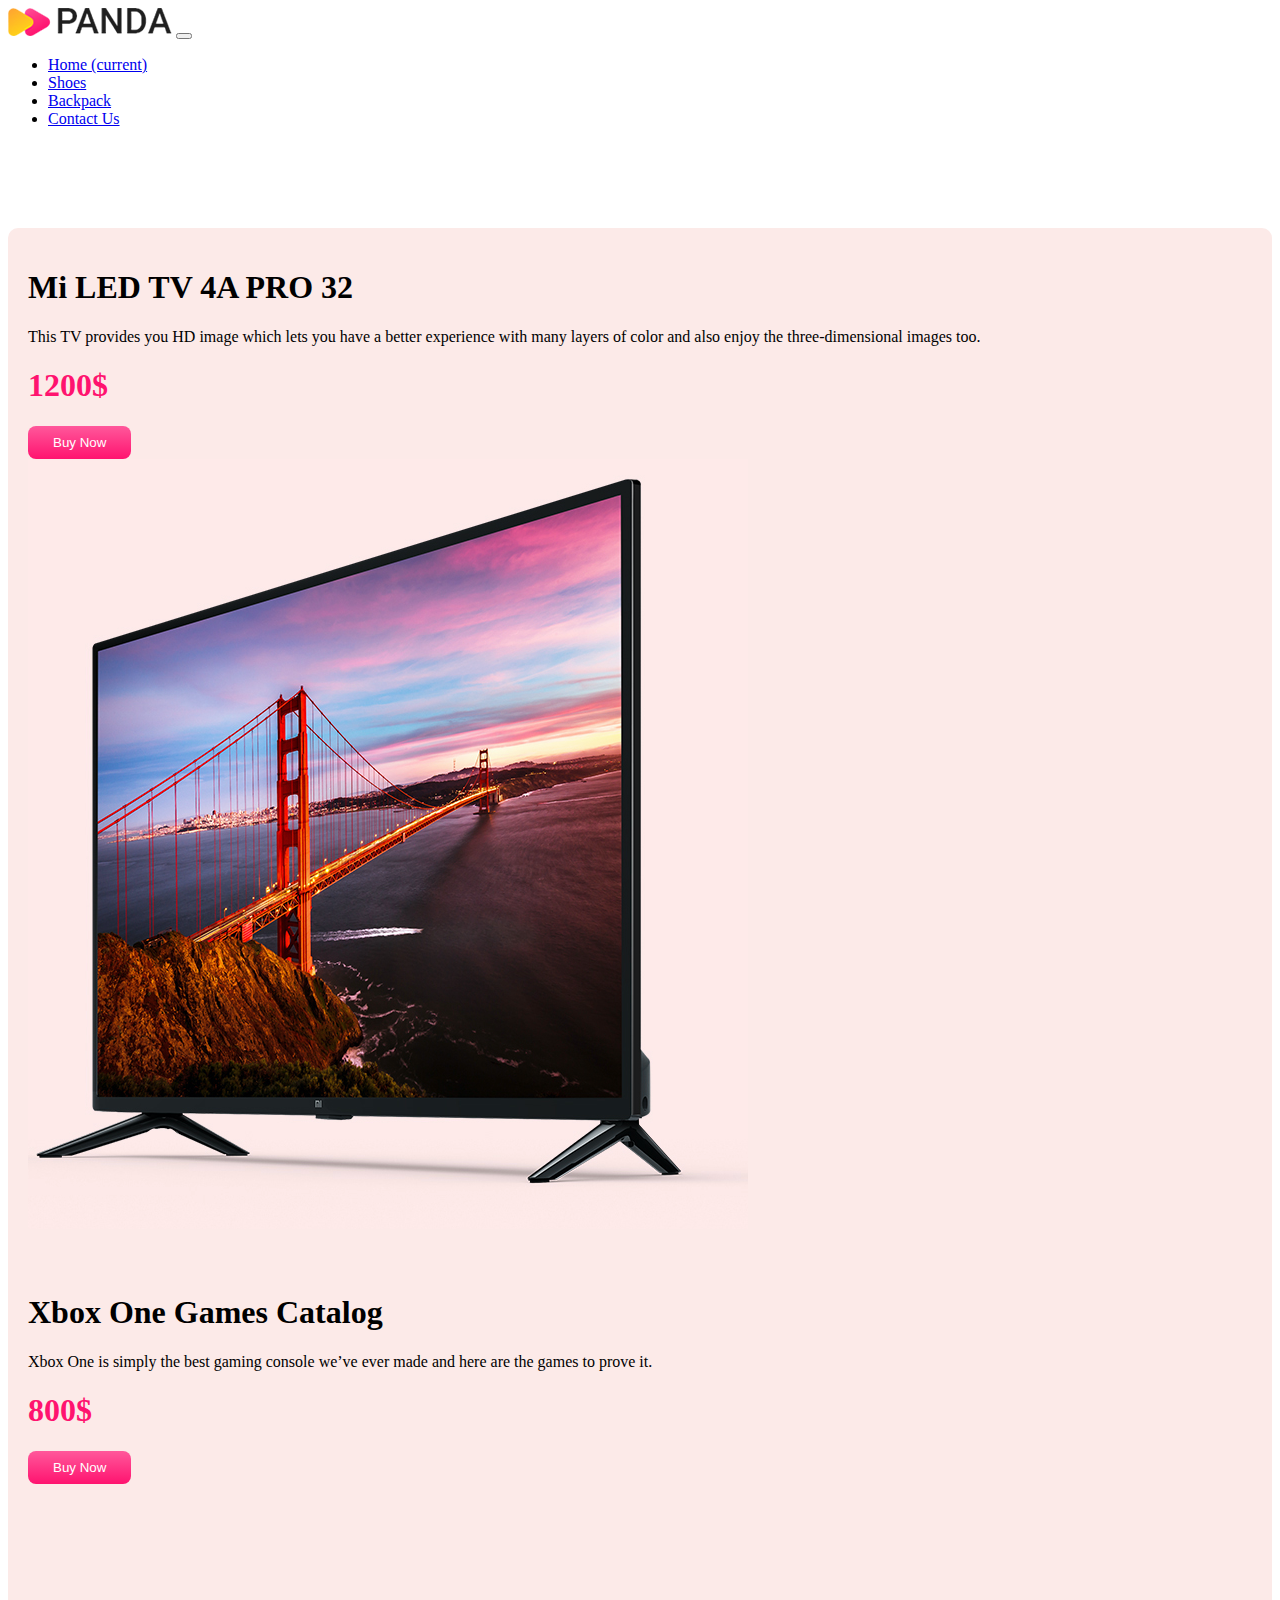
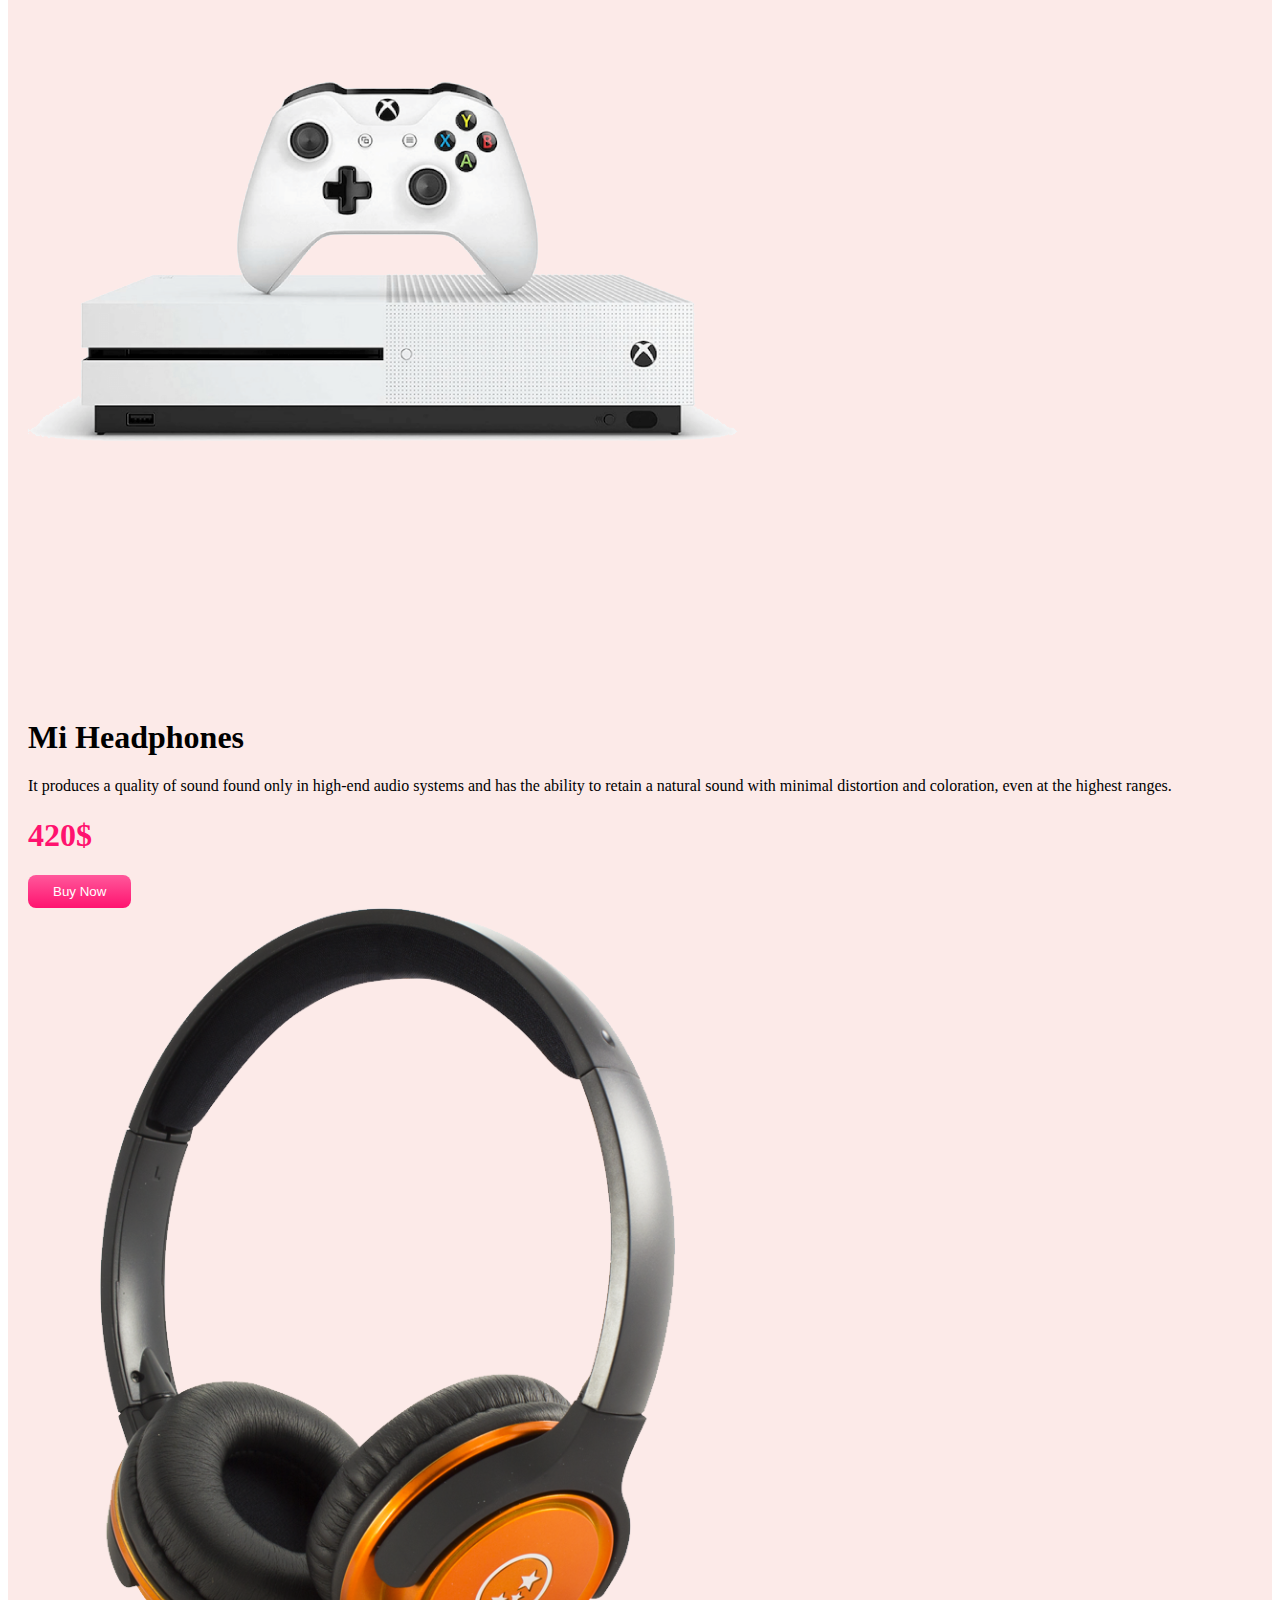
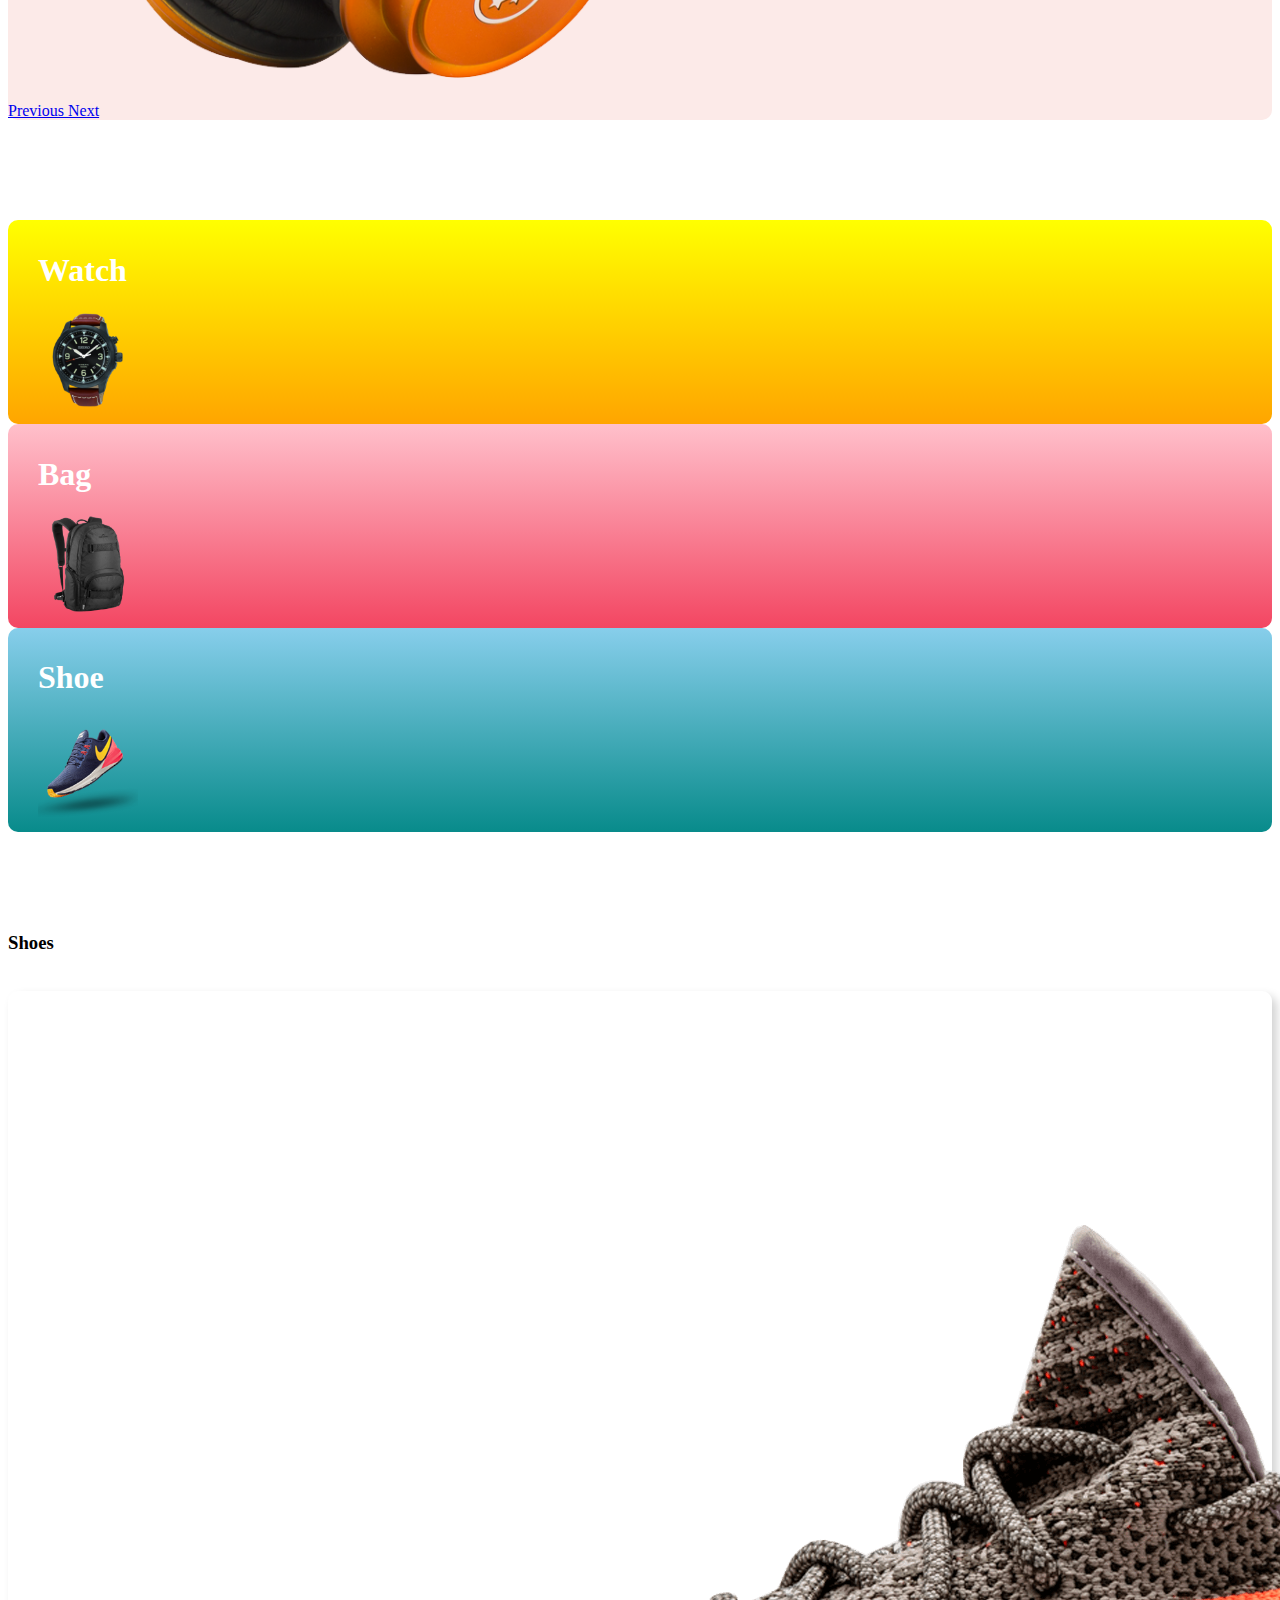
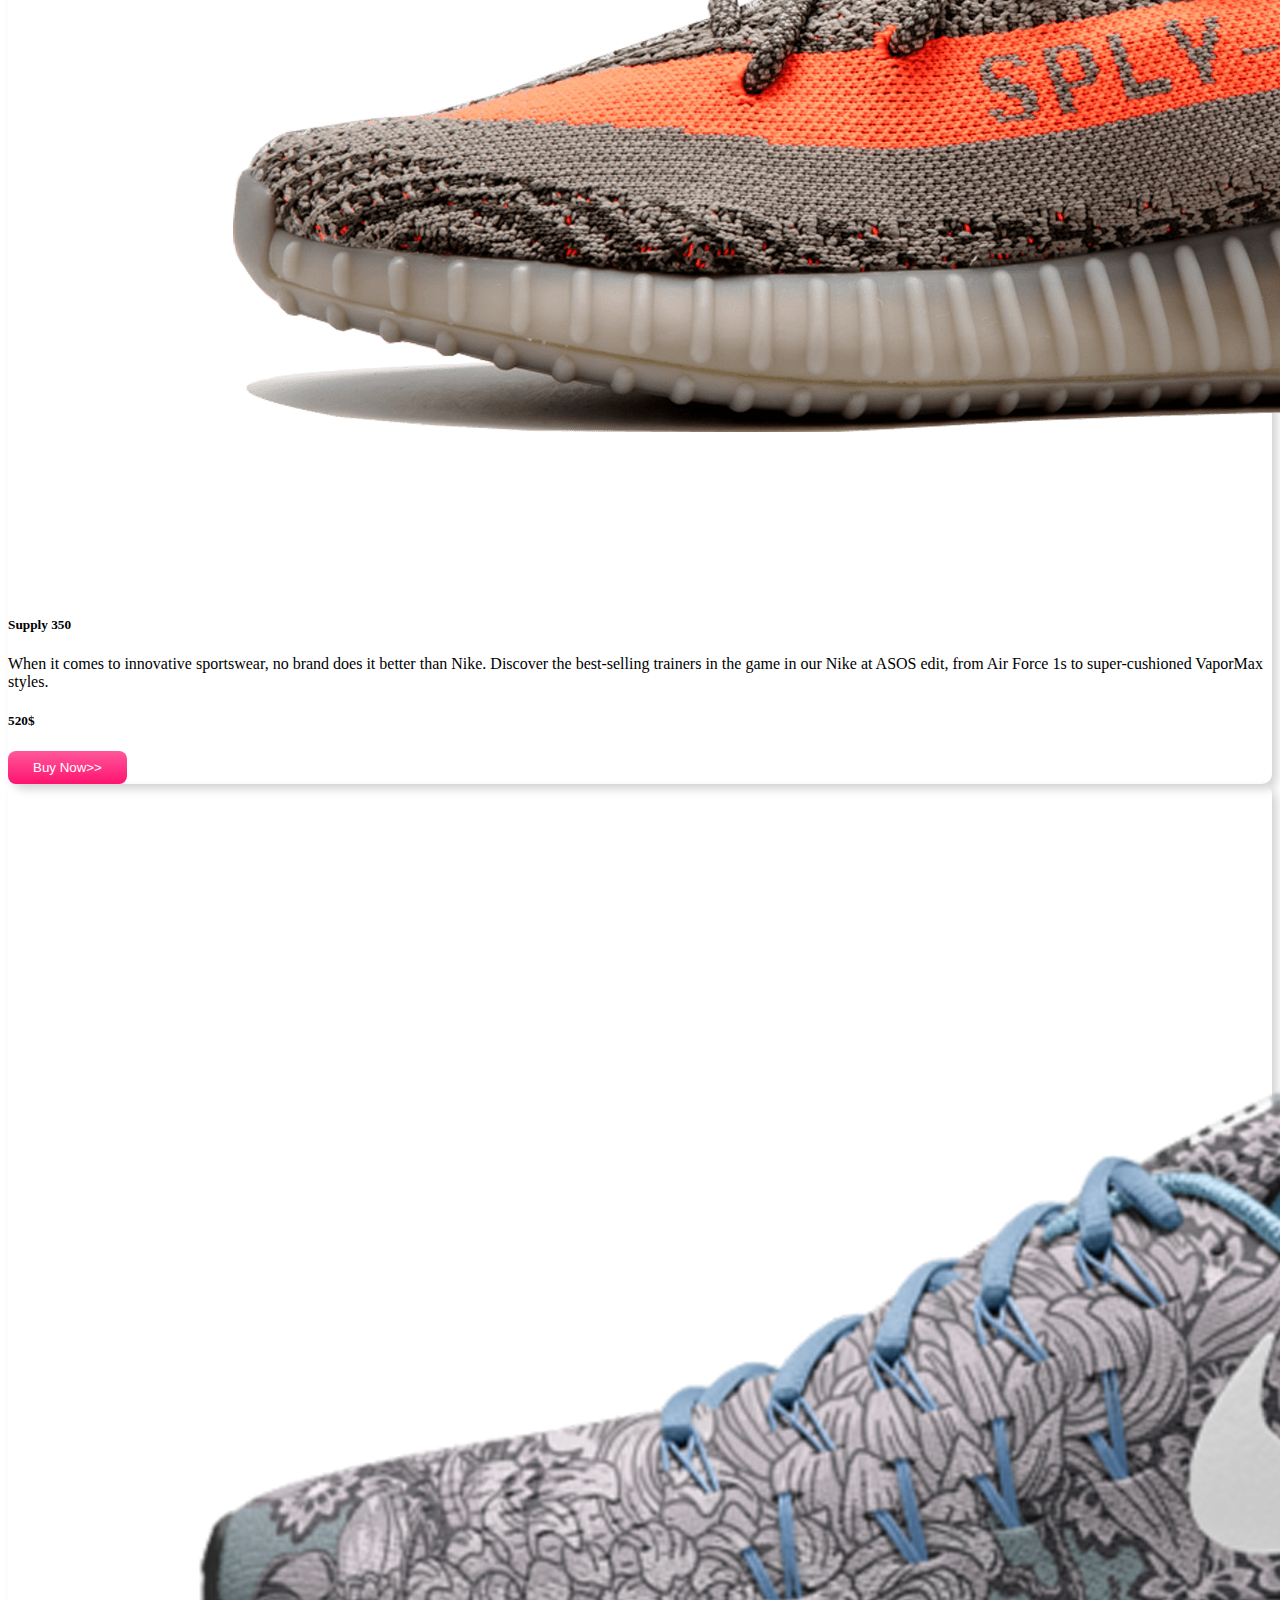
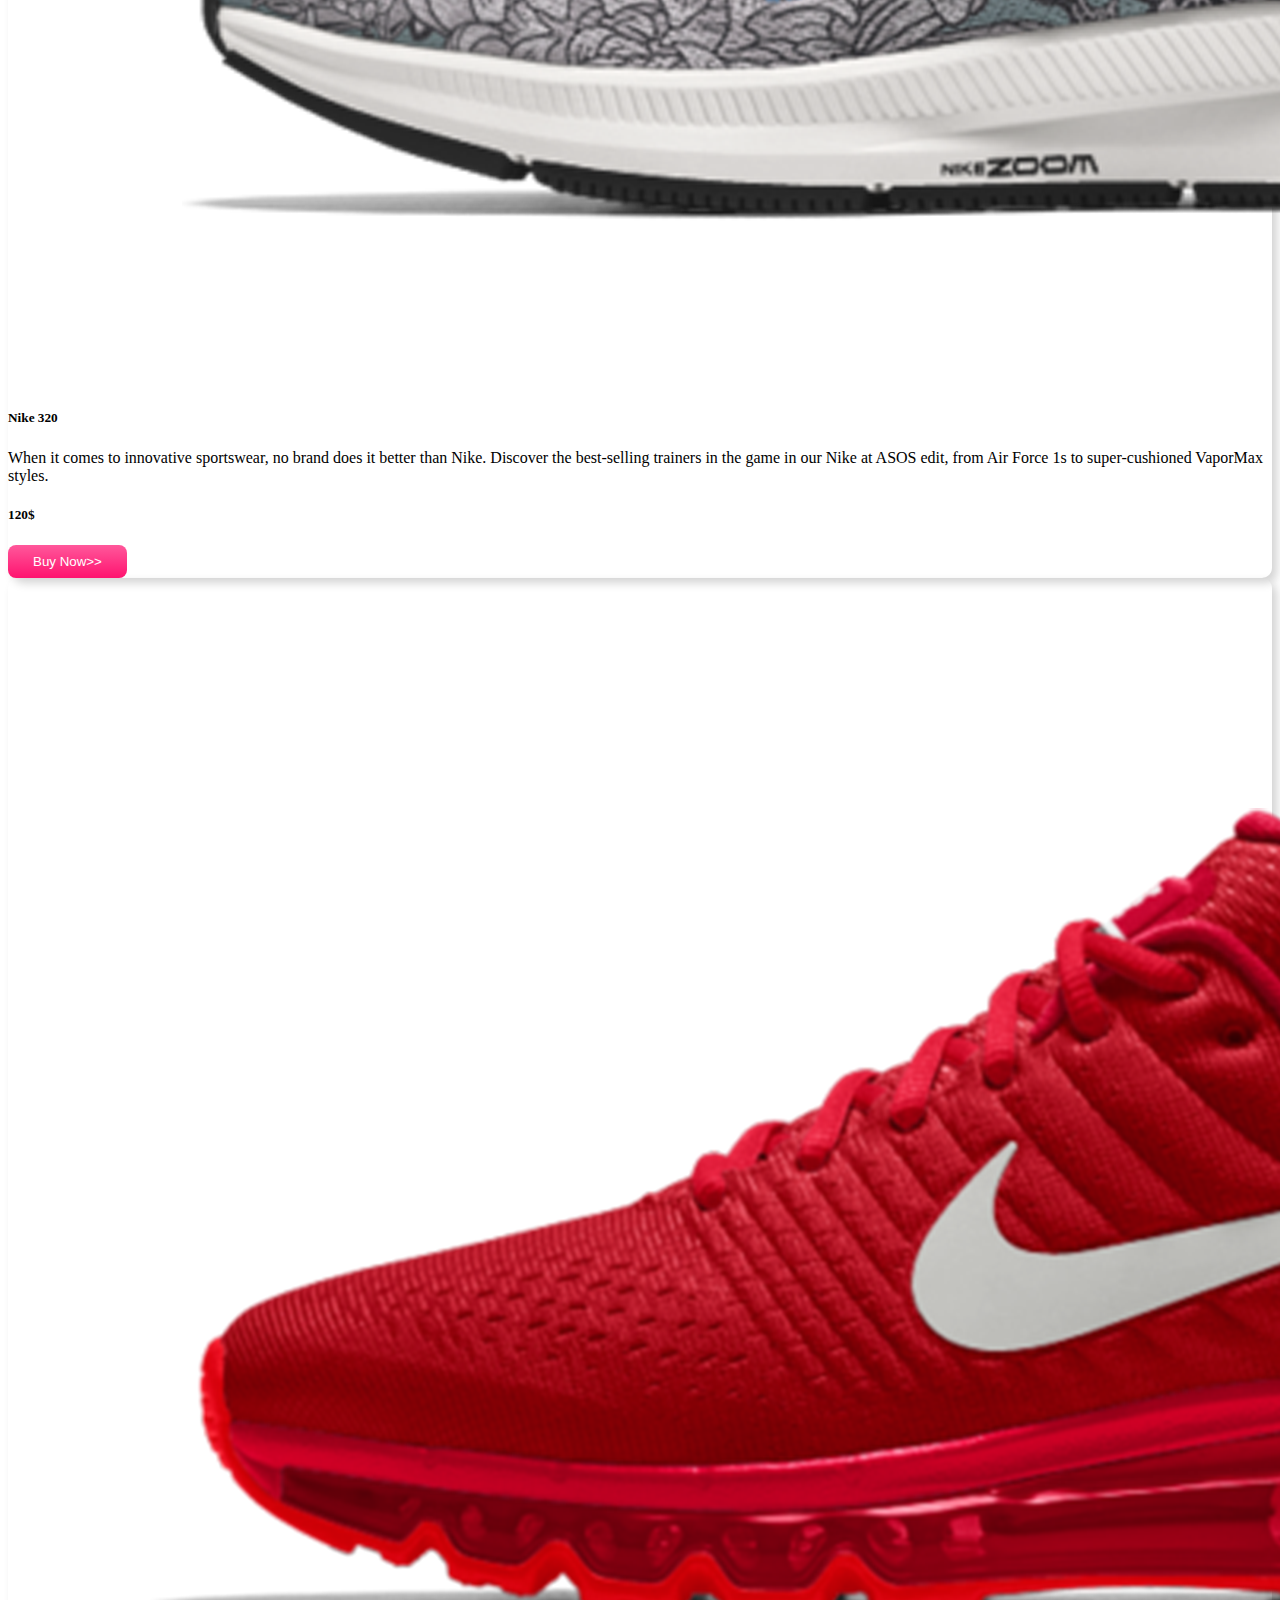
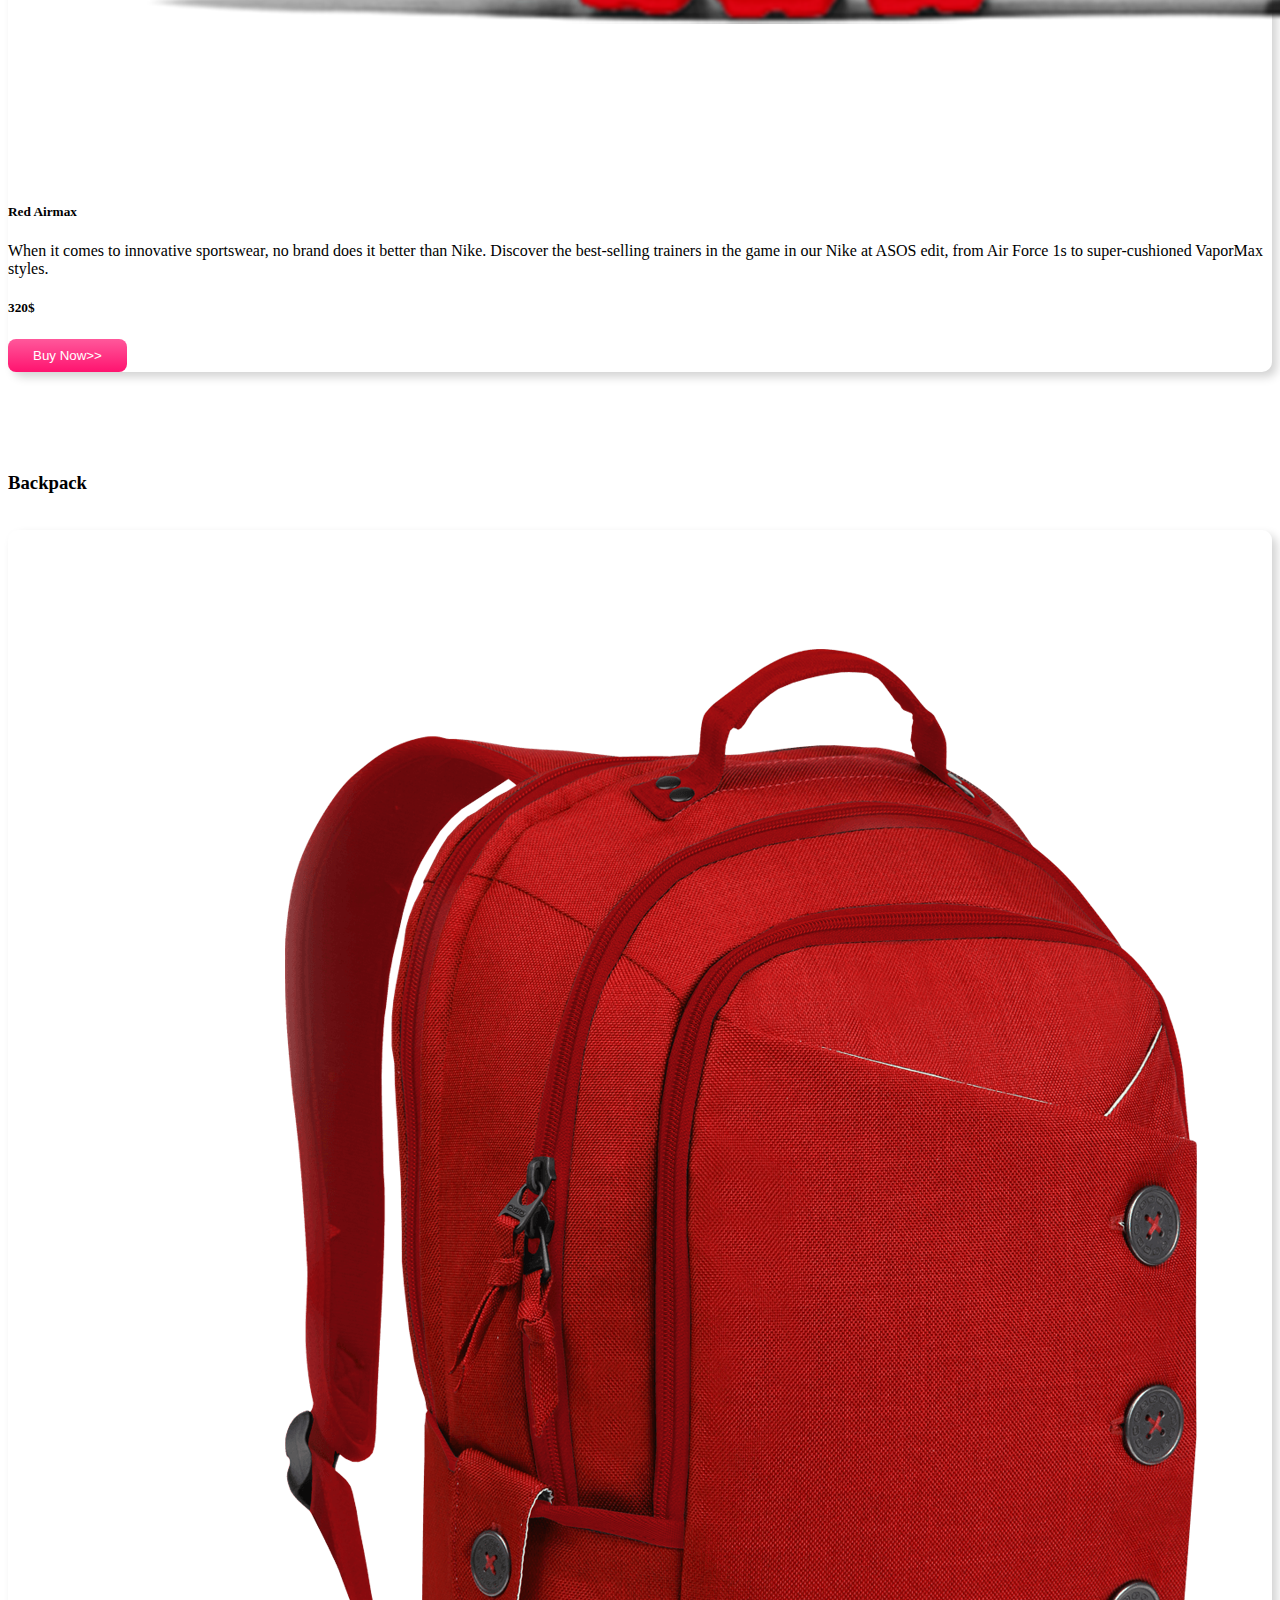
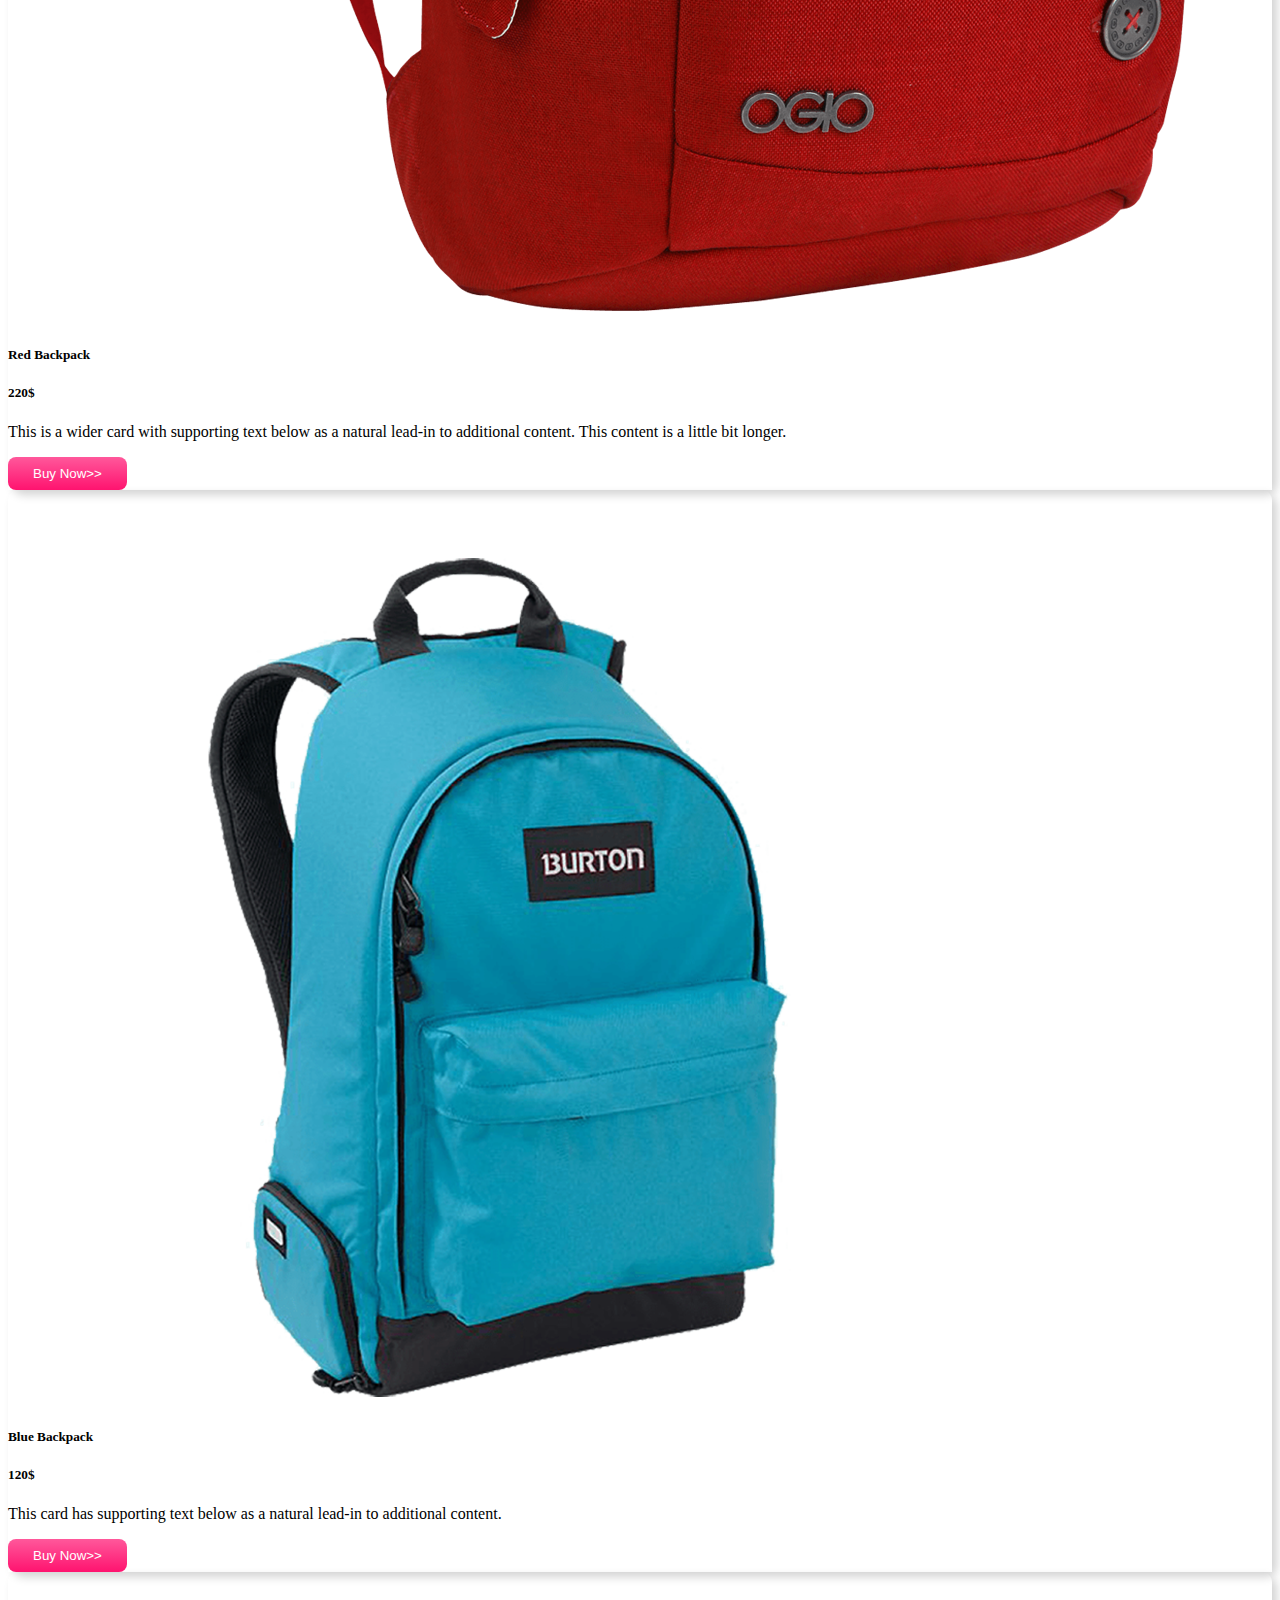
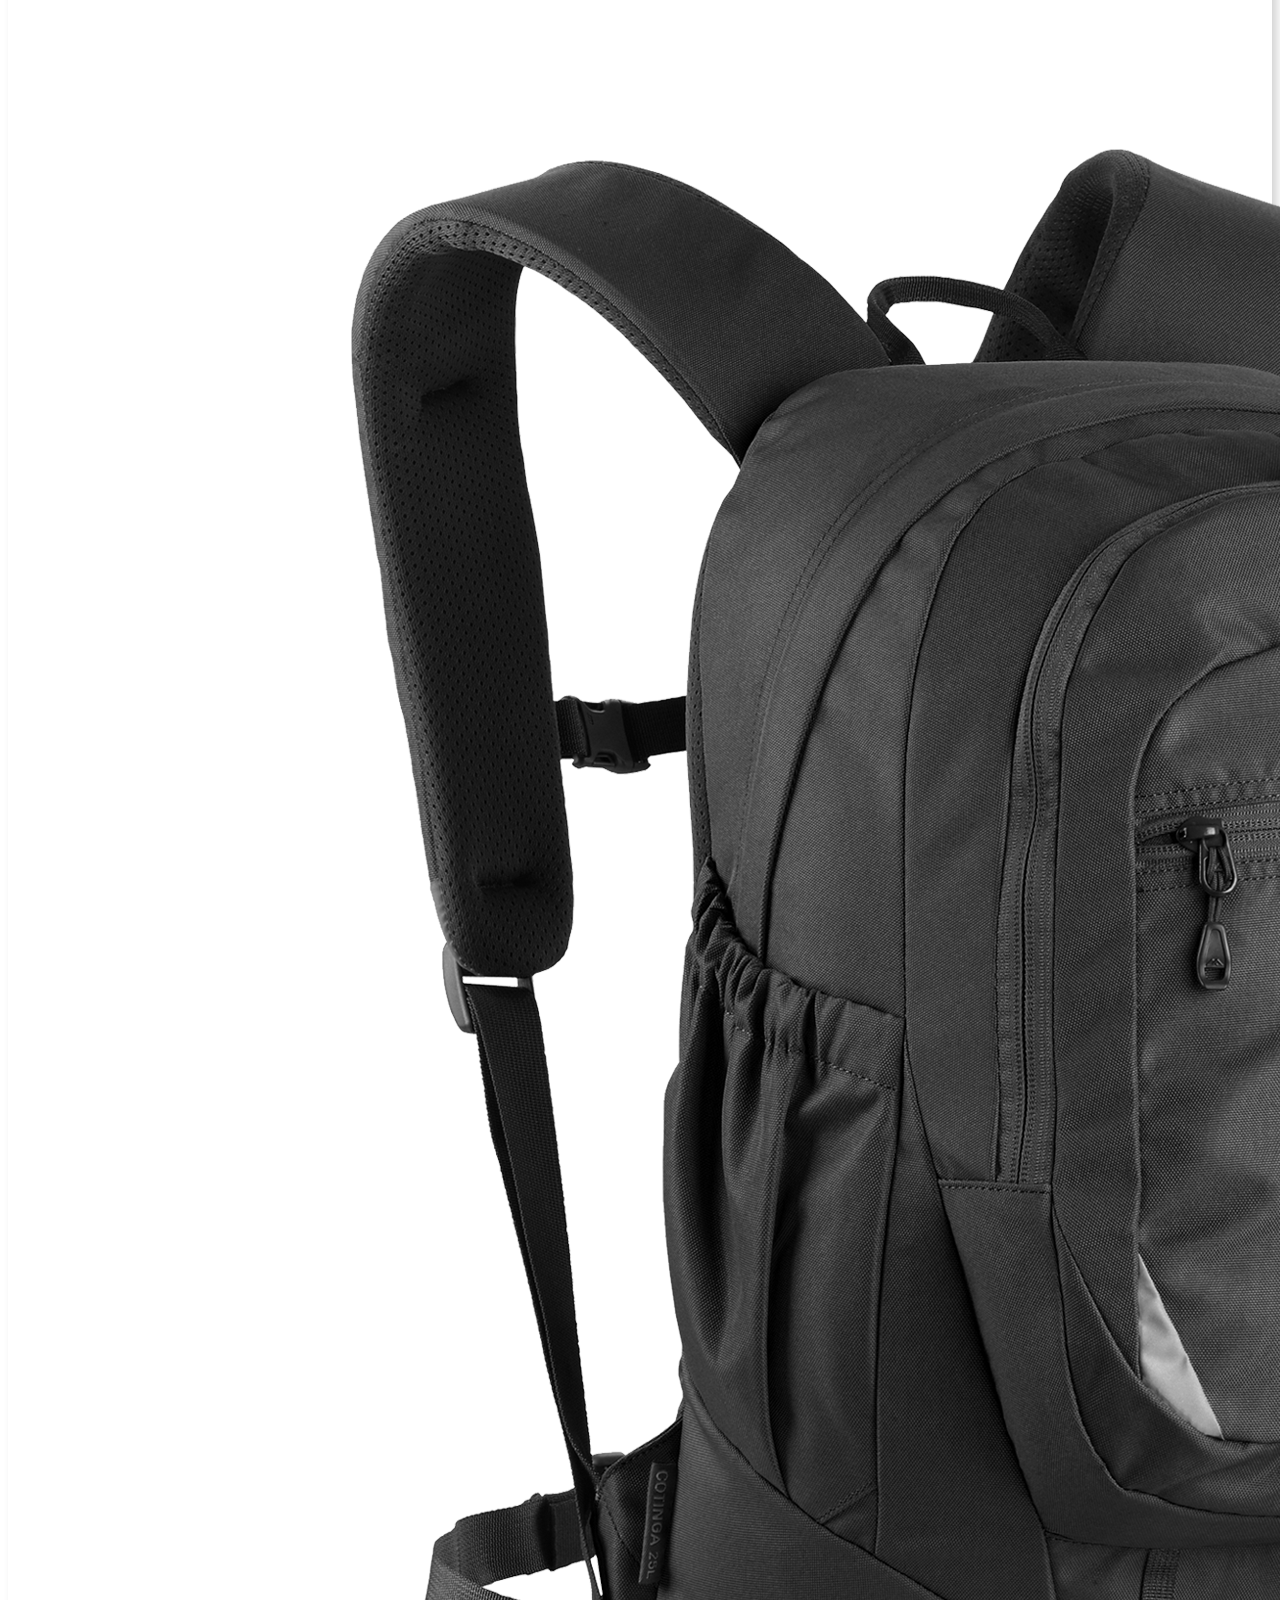
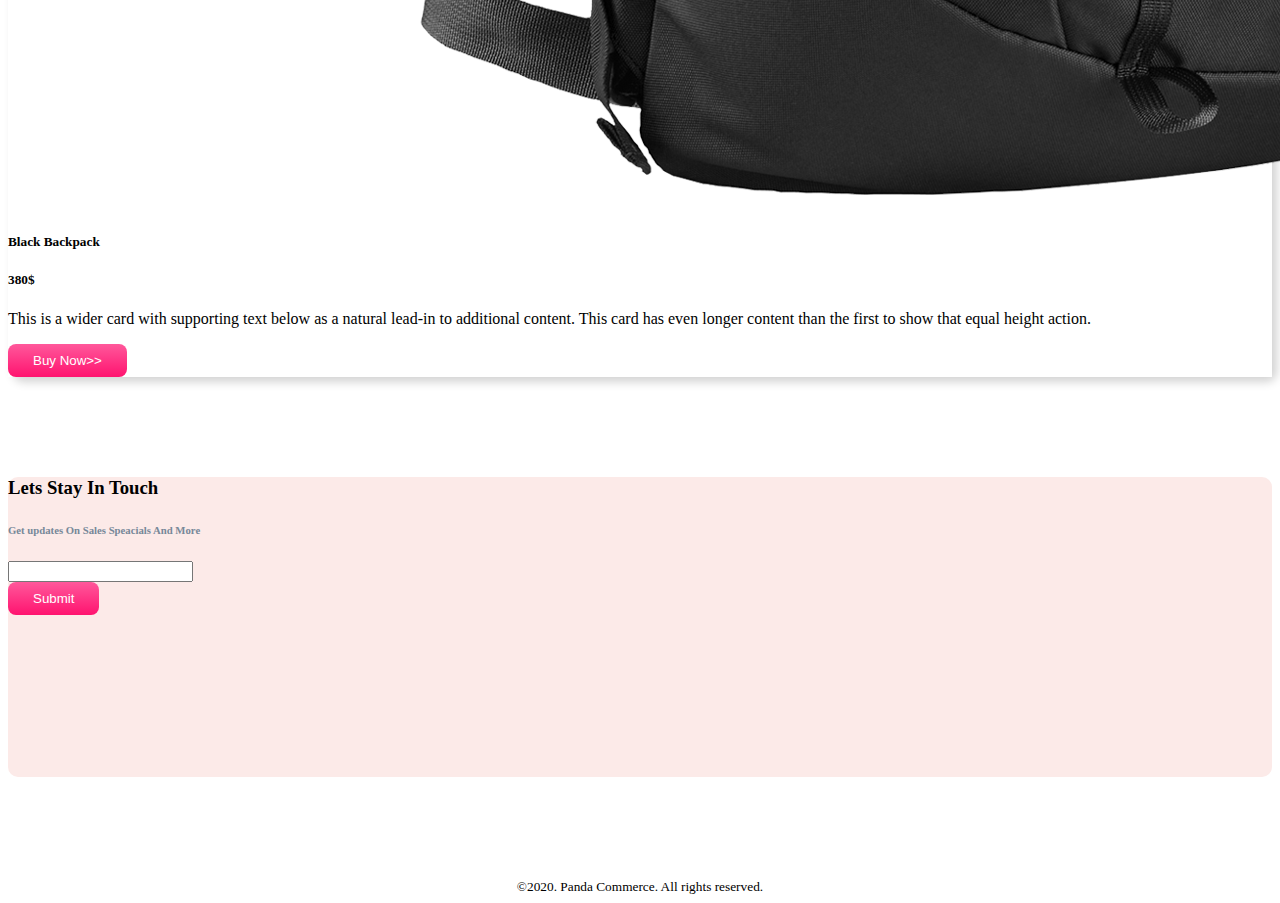
<file: index.html>
<!DOCTYPE html>
<html lang="en">
<head>
    <meta charset="UTF-8">
    <meta name="viewport" content="width=device-width, initial-scale=1.0">
    <title>Panda Commerce</title>
    <link rel="shortcut icon" href="images/panda.png" type="image/x-icon">
    <link rel="stylesheet" href="https://stackpath.bootstrapcdn.com/bootstrap/4.5.0/css/bootstrap.min.css" integrity="sha384-9aIt2nRpC12Uk9gS9baDl411NQApFmC26EwAOH8WgZl5MYYxFfc+NcPb1dKGj7Sk" crossorigin="anonymous">
    <link rel="stylesheet" href="style.css">
    
</head>
<body>
   <div class="container">
    <nav class="navbar navbar-expand-lg navbar-light bg-light">
        <a class="navbar-brand" href="#"><img src="images/logo.png" alt=""></a>
        <button class="navbar-toggler" type="button" data-toggle="collapse" data-target="#navbarNav" aria-controls="navbarNav" aria-expanded="false" aria-label="Toggle navigation">
          <span class="navbar-toggler-icon"></span>
        </button>
        <div class="collapse navbar-collapse" id="navbarNav">
          <ul class="navbar-nav">
            <li class="nav-item active">
              <a class="nav-link" href="#Home">Home <span class="sr-only">(current)</span></a>
            </li>
            <li class="nav-item">
              <a class="nav-link" href="#Shoes">Shoes</a>
            </li>
            <li class="nav-item">
              <a class="nav-link" href="#Backpack">Backpack</a>
            </li>
            <li class="nav-item">
              <a class="nav-link " href="#Contact-Us" >Contact Us</a>
            </li>
          </ul>
        </div>
      </nav>
   </div>
   <div class="container">
    <div id="carouselExampleControls" class="carousel slide orange-bg" data-ride="carousel" >
        <div class="carousel-inner">
          <div class="carousel-item active" >
            <div class="row align-items-center">
                <div class="col-md-7">
                    <h1>Mi LED TV 4A PRO 32</h1>
                    <P>This TV provides you HD image which lets you have a better experience with many layers of color and also enjoy the three-dimensional images too. </P>
                    <h1 class="price">1200$</h1>
                    <button class="buy-now-button">Buy Now</button>
                </div>
                    <div class="col-md-5">
                        <img src="images/banner-images/tv.png" class="d-block w-100" alt="...">
                    </div>
                
            </div>
          </div>
          <div class="carousel-item" >
            <div class="row align-items-center">
                <div class="col-md-7">
                    <h1>Xbox One Games Catalog</h1>
                    <P>Xbox One is simply the best gaming console we’ve ever made and here are the games to prove it.</P>
                    <h1 class="price">800$</h1>
                    <button class="buy-now-button">Buy Now</button>

                </div>
                    <div class="col-md-5">
                        <img src="images/banner-images/xbox.png" class="d-block w-100" alt="...">
                    </div>
                
            </div>
          </div>
          <div class="carousel-item" >
            <div class="row align-items-center">
                <div class="col-md-7">
                    <h1>Mi Headphones</h1>
                    
                    <P> It produces a quality of sound found only in high-end audio systems and has the ability to retain a natural sound with minimal distortion and coloration, even at the highest ranges. </P>
                    <h1 class="price">420$</h1>
                    <button class="buy-now-button">Buy Now</button>

                </div>
                    <div class="col-md-5">
                        <img src="images/banner-images/headphone.png" class="d-block w-100" alt="...">
                    </div>
               
            </div>
          </div>
        </div>
        <a class="carousel-control-prev" href="#carouselExampleControls" role="button" data-slide="prev">
          <span class="carousel-control-prev-icon" aria-hidden="true"></span>
          <span class="sr-only">Previous</span>
        </a>
        <a class="carousel-control-next" href="#carouselExampleControls" role="button" data-slide="next">
          <span class="carousel-control-next-icon" aria-hidden="true"></span>
          <span class="sr-only">Next</span>
        </a>
      </div>
   </div>
   
   <div class="container categories">
       <div class="row">
           <div class="col-md-4 ">
               <div class="d-flex justify-content-between align-items-center cat1">
                <h1>Watch</h1>
                <img src="images/categories/watch.png" alt="">
               </div>
           </div>
           <div class="col-md-4 ">
               <div class="d-flex justify-content-between align-items-center cat2">
                <h1>Bag</h1>
                <img src="images/categories/bag.png" alt="">
               </div>
           </div>
           <div class="col-md-4 ">
               <div class=" d-flex justify-content-between align-items-center cat3">
                <h1>Shoe</h1>
                <img src="images/categories/shoes.png" alt="">
               </div>

           </div>
       </div>
   </div>

   <div class="container shoes" id="Shoes">
       <h3>Shoes</h3>
       <br>
    <div class="card-deck">
        <div class="card">
          <img src="images/shoes/shoe-1.png" class="card-img-top" alt="...">
          <div class="card-body">
            <h5 class="card-title">Supply 350</h5>
            <p class="card-text">When it comes to innovative sportswear, no brand does it better than Nike. Discover the best-selling trainers in the game in our Nike at ASOS edit, from Air Force 1s to super-cushioned VaporMax styles.</p>
            <h5>520$</h5>
            <button class="buy-now-button">Buy Now>></button>
          </div>
        </div>
        <div class="card">
          <img src="images/shoes/shoe-2.png" class="card-img-top" alt="...">
          <div class="card-body">
            <h5 class="card-title">Nike 320</h5>
            <p class="card-text">When it comes to innovative sportswear, no brand does it better than Nike. Discover the best-selling trainers in the game in our Nike at ASOS edit, from Air Force 1s to super-cushioned VaporMax styles.</p>
            <h5>120$</h5>
            <button class="buy-now-button">Buy Now>></button>
          </div>
        </div>
        <div class="card">
          <img src="images/shoes/shoe-3.png" class="card-img-top" alt="...">
          <div class="card-body">
            <h5 class="card-title">Red Airmax</h5>
            <p class="card-text">When it comes to innovative sportswear, no brand does it better than Nike. Discover the best-selling trainers in the game in our Nike at ASOS edit, from Air Force 1s to super-cushioned VaporMax styles.</p>
            <h5>320$</h5>
            <button class="buy-now-button">Buy Now>></button>
          </div>
        </div>
      </div>

   </div>
   <div class="container" id="Backpack">
    <h3>Backpack</h3>
    <br>
    <div class="card-deck">
        <div class="card">
          <img src="images/bags/bag-1.png" class="card-img-top" alt="...">
          <div class="card-body">
            <h5 class="card-title">Red Backpack</h5>
            <h5>220$</h5>
            <p class="card-text">This is a wider card with supporting text below as a natural lead-in to additional content. This content is a little bit longer.</p>
          </div>
          <div class="card-footer">
            <button class="buy-now-button">Buy Now>></button>
          </div>
        </div>
        <div class="card">
          <img src="images/bags/bag-2.png" class="card-img-top" alt="...">
          <div class="card-body">
            <h5 class="card-title">Blue Backpack</h5>
            <h5>120$</h5>
            <p class="card-text">This card has supporting text below as a natural lead-in to additional content.</p>
          </div>
          <div class="card-footer">
            <button class="buy-now-button">Buy Now>></button>
          </div>
        </div>
        <div class="card">
          <img src="images/bags/bag-3.png" class="card-img-top" alt="...">
          <div class="card-body">
            <h5 class="card-title">Black Backpack</h5>
            <h5>380$</h5>
            <p class="card-text">This is a wider card with supporting text below as a natural lead-in to additional content. This card has even longer content than the first to show that equal height action.</p>
          </div>
          <div class="card-footer">
            <button class="buy-now-button">Buy Now>></button>
          </div>
        </div>
      </div>
   </div>
   
   <div class="container d-flex align-items-center justify-content-center   orange-bg" id="Contact-Us">
       <div>
        <h3>Lets Stay In Touch</h3>
        <h6>Get updates On Sales Speacials And More</h6>
        <input class="form-control" type="text">
        <br>
        <button class="buy-now-button">Submit</button>
       </div>
   </div>



   <footer>
        <small>©2020. Panda Commerce. All rights reserved.</small>
   </footer>

<script src="https://code.jquery.com/jquery-3.5.1.slim.min.js" integrity="sha384-DfXdz2htPH0lsSSs5nCTpuj/zy4C+OGpamoFVy38MVBnE+IbbVYUew+OrCXaRkfj" crossorigin="anonymous"></script>
<script src="https://cdn.jsdelivr.net/npm/popper.js@1.16.0/dist/umd/popper.min.js" integrity="sha384-Q6E9RHvbIyZFJoft+2mJbHaEWldlvI9IOYy5n3zV9zzTtmI3UksdQRVvoxMfooAo" crossorigin="anonymous"></script>
<script src="https://stackpath.bootstrapcdn.com/bootstrap/4.5.0/js/bootstrap.min.js" integrity="sha384-OgVRvuATP1z7JjHLkuOU7Xw704+h835Lr+6QL9UvYjZE3Ipu6Tp75j7Bh/kR0JKI" crossorigin="anonymous"></script>
</body>
</html>
</file>
<file: style.css>
.container{
    margin-bottom: 100px;
}
.orange-bg{
    background-color: #fceae8;
    border-radius: 10px;
}
.carousel-item{
    padding: 20px 20px;
}
.price{
    color: #ff136f;
}
.buy-now-button{
    background-image: linear-gradient(to bottom, #ff589b 0%, #ff136f 100%);
    color: #fff;
    border: none;
    border-radius: 8px;
    padding: 9px 25px;
    cursor: pointer;
}
.cat1,.cat2,.cat3{
    padding: 10px 30px;
    color: white;
    border-radius: 10px;
}
.cat1{
   background-image: linear-gradient(yellow,orange) ;
    
}
.cat2{
    background-image: linear-gradient(pink,rgb(243, 70, 98)) ;

}
.cat3{
   background-image: linear-gradient(skyblue,rgb(8, 139, 139));
}
.categories img{
    width: 100px;
}
.card{
    border: none;
    box-shadow:5px 5px 10px lightgrey;
    border-radius: 10px;
}
.card-footer{
    border-top: none;
    background-color: white;
}
#Contact-Us{
    height: 300px;
}
#Contact-Us h6{
    color: lightslategray;
}
footer{
    text-align: center;
}
</file>
